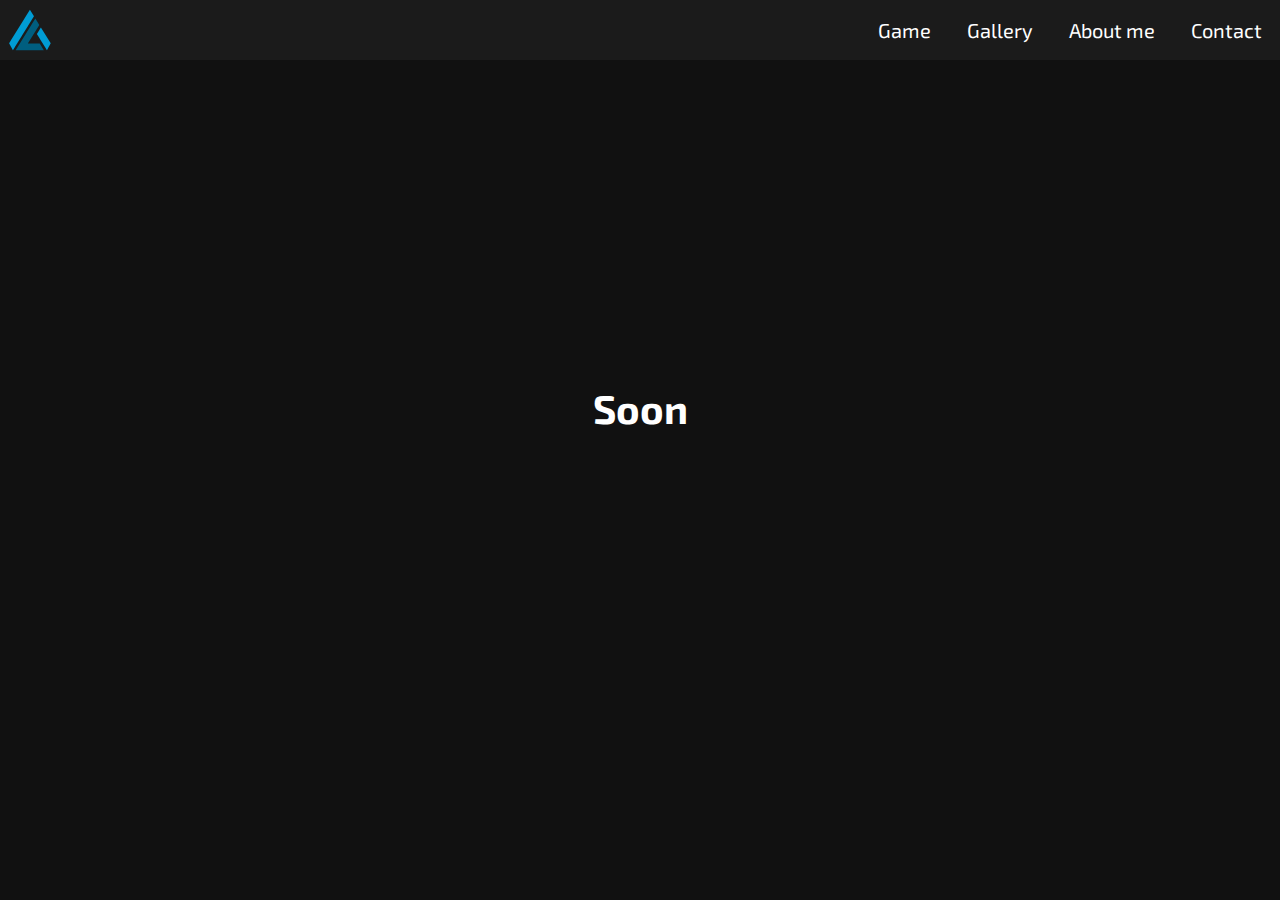
<file: gallery.html>
<!DOCTYPE html>
<html lang="en-US">
<head>
    <title>Arkadiusz Latawiec</title>
    <link rel="stylesheet" href="style.css">
    <meta charset="UTF-8">
    <meta name="viewport" content="width=device-width, initial-scale=1.0">
    <meta name="author" content="Arkadiusz Latawiec">
    <link rel="icon" type="image/x-icon" href="img/AL-logo-light.svg">
    <link rel="preconnect" href="https://fonts.googleapis.com">
    <link rel="preconnect" href="https://fonts.gstatic.com" crossorigin>
    <link href="https://fonts.googleapis.com/css2?family=Exo+2&display=swap" rel="stylesheet">
    <script type="text/javascript" src="js/script.js"></script>
</head>
<body>
    <header id="header">   
        <a href="index.html"><img src="img/AL-logo-light.svg" alt="logo" id="logo"></a>
        <a href="index.html#contact" id="menu">Contact</a>
        <a href="index.html#aboutme" id="menu">About me</a>
        <a href="gallery.html" id="menu">Gallery</a>
        <a href="game.html" id="menu">Game</a>
    </header>

    <section>
        <div id="top">
            <h1>Soon</h1>
        </div>
            
        </div>
    </section>
    
    <footer>

    </footer>
</body>
</html>
</file>
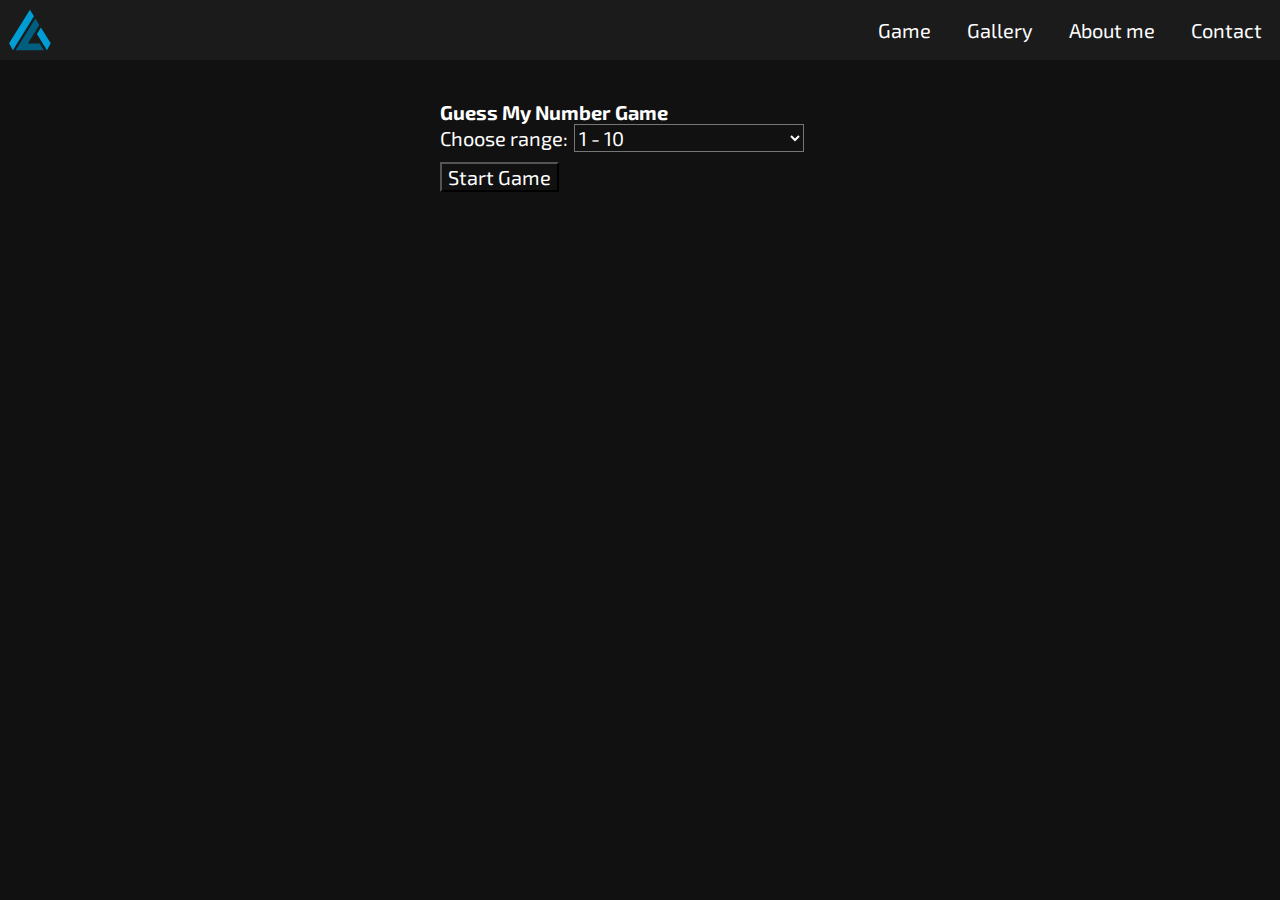
<file: game.html>
<!DOCTYPE html>
<html lang="en-US">
<head>
    <title>Arkadiusz Latawiec</title>
    <link rel="stylesheet" href="style.css">
    <meta charset="UTF-8">
    <meta name="author" content="Arkadiusz Latawiec">
    <link rel="icon" type="image/x-icon" href="img/AL-logo-light.svg">
    <link rel="preconnect" href="https://fonts.googleapis.com">
    <link rel="preconnect" href="https://fonts.gstatic.com" crossorigin>
    <link href="https://fonts.googleapis.com/css2?family=Exo+2&display=swap" rel="stylesheet">
    <script type="text/javascript" src="js/script.js"></script>
</head>
<body>
    <header id="header">   
        <a href="index.html"><img src="img/AL-logo-light.svg" alt="logo" id="logo"></a>
        <a href="index.html#contact" id="menu">Contact</a>
        <a href="index.html#aboutme" id="menu">About me</a>
        <a href="gallery.html" id="menu">Gallery</a>
        <a href="game.html" id="menu">Game</a>
    </header>
    <section id="guess-number-game" style="max-width:400px; margin:auto; padding-top:100px; font-family:sans-serif;">
  <h2>Guess My Number Game</h2>

  <label for="rangeSelect">Choose range:</label>
  <select id="rangeSelect" style="margin-bottom: 10px;">
    <option value="10">1 - 10</option>
    <option value="100">1 - 100</option>
    <option value="1000">1 - 1,000</option>
    <option value="10000">1 - 10,000</option>
    <option value="100000">1 - 100,000</option>
    <option value="random">Random (1 - 1,000,000)</option>
  </select>

  <button id="startBtn" style="display:block; margin-bottom:15px;">Start Game</button>

  <div id="gameArea" style="display:none;">
    <p>I'm thinking of a number between <span id="rangeDisplay"></span>.</p>

    <input type="number" id="guessInput" placeholder="Enter your guess" style="width: 100%; padding: 8px; font-size: 1rem;">
    <button id="guessBtn" style="margin-top:10px; width: 100%;">Guess</button>

    <p id="feedback" style="margin-top: 15px; font-weight: bold;"></p>
    <p id="attempts" style="margin-top: 5px; color: gray;"></p>

    <button id="resetBtn" style="display:none; margin-top: 20px; width: 100%;">Play Again</button>
  </div>
</section>

<script src="script/guess-number-game.js"></script>
    <footer>

    </footer>
</body>
</html>
</file>
<file: style.css>
*{
    margin: 0 0 0 0;
    font-family: 'Exo 2', sans-serif;
    color: white;
    text-decoration: none;
    font-size: 20px;
    background-color: #111111;
}

html{scroll-behavior:smooth}

.ignore-css{all:unset;}

header{
    background-color: #1b1b1b;
    height: 3em;
    width: 100%;
    float: left;
    position: fixed;
    transition: 0.3s;
}

#logo{
    float: left;
    padding-top: 0.1em;
    height: 2.8em;
    background-color: #1b1b1b00;
    transition: 0.1s;
}

#logo:hover{
    height: 3em;
    padding-top: 0em;
}

#menu{
    float: right;
    text-align: center;
    padding: 0.9em;
    background-color: #1b1b1b00;
    transition: 0.1s;
}

#menu:hover{
    font-size: 25px;
    padding-top: 0.5em;
}

#top{
    padding-top: 5%;
    height: 100%;
    width: 100%;
    background-color: #111111;
    float: left;
    text-align: center;
    padding-bottom: 20%;
}

#top h1{
    font-size: 40px;
    padding-top: 8em;
}

#top a{
    border-radius: 5px;
    padding: 1em;
    margin-left: 1em;
    background-color: #1b1b1b;
    transition: 0.1s;
}

#top a:hover{
    background-color: #111111;
    font-size: 105%;
}

#aboutme{
    width: 100%;
    height: 100%;
    background-color: #1b1b1b;
    float: left;
    text-align: center;
    display: flex;
}

#aboutme h1{
    margin-top: 5%;
    margin-left: 5%;
    font-size: 30px;
}

#me{
    width: 28%;
    margin: 5%;
    background-color: #1b1b1b;
    border-radius: 10px;
}

#guess-number-game{
    margin-top: 5%;
}

@media (max-width: 768px) {
    * {
        font-size: 16px;
    }

    header {
        height: auto;
        flex-direction: column;
        align-items: center;
    }

    #menu {
        float: none;
        display: block;
        padding: 0.7em;
        text-align: center;
        size:10px;
    }

    #logo {
        display: block;
        margin: auto;
        float: none;
    }

    #top h1 {
        font-size: 28px;
        padding-top: 4em;
    }

    #top a {
        display: block;
        margin: 1em auto;
        width: 80%;
    }

    #aboutme {
        flex-direction: column;
        align-items: center;
    }

    #aboutme h1 {
        margin: 1em 0;
    }

    #me {
        width: 80%;
        margin: 1em 0;
    }

    #guess-number-game {
        padding: 2em 1em;
    }
}
</file>
